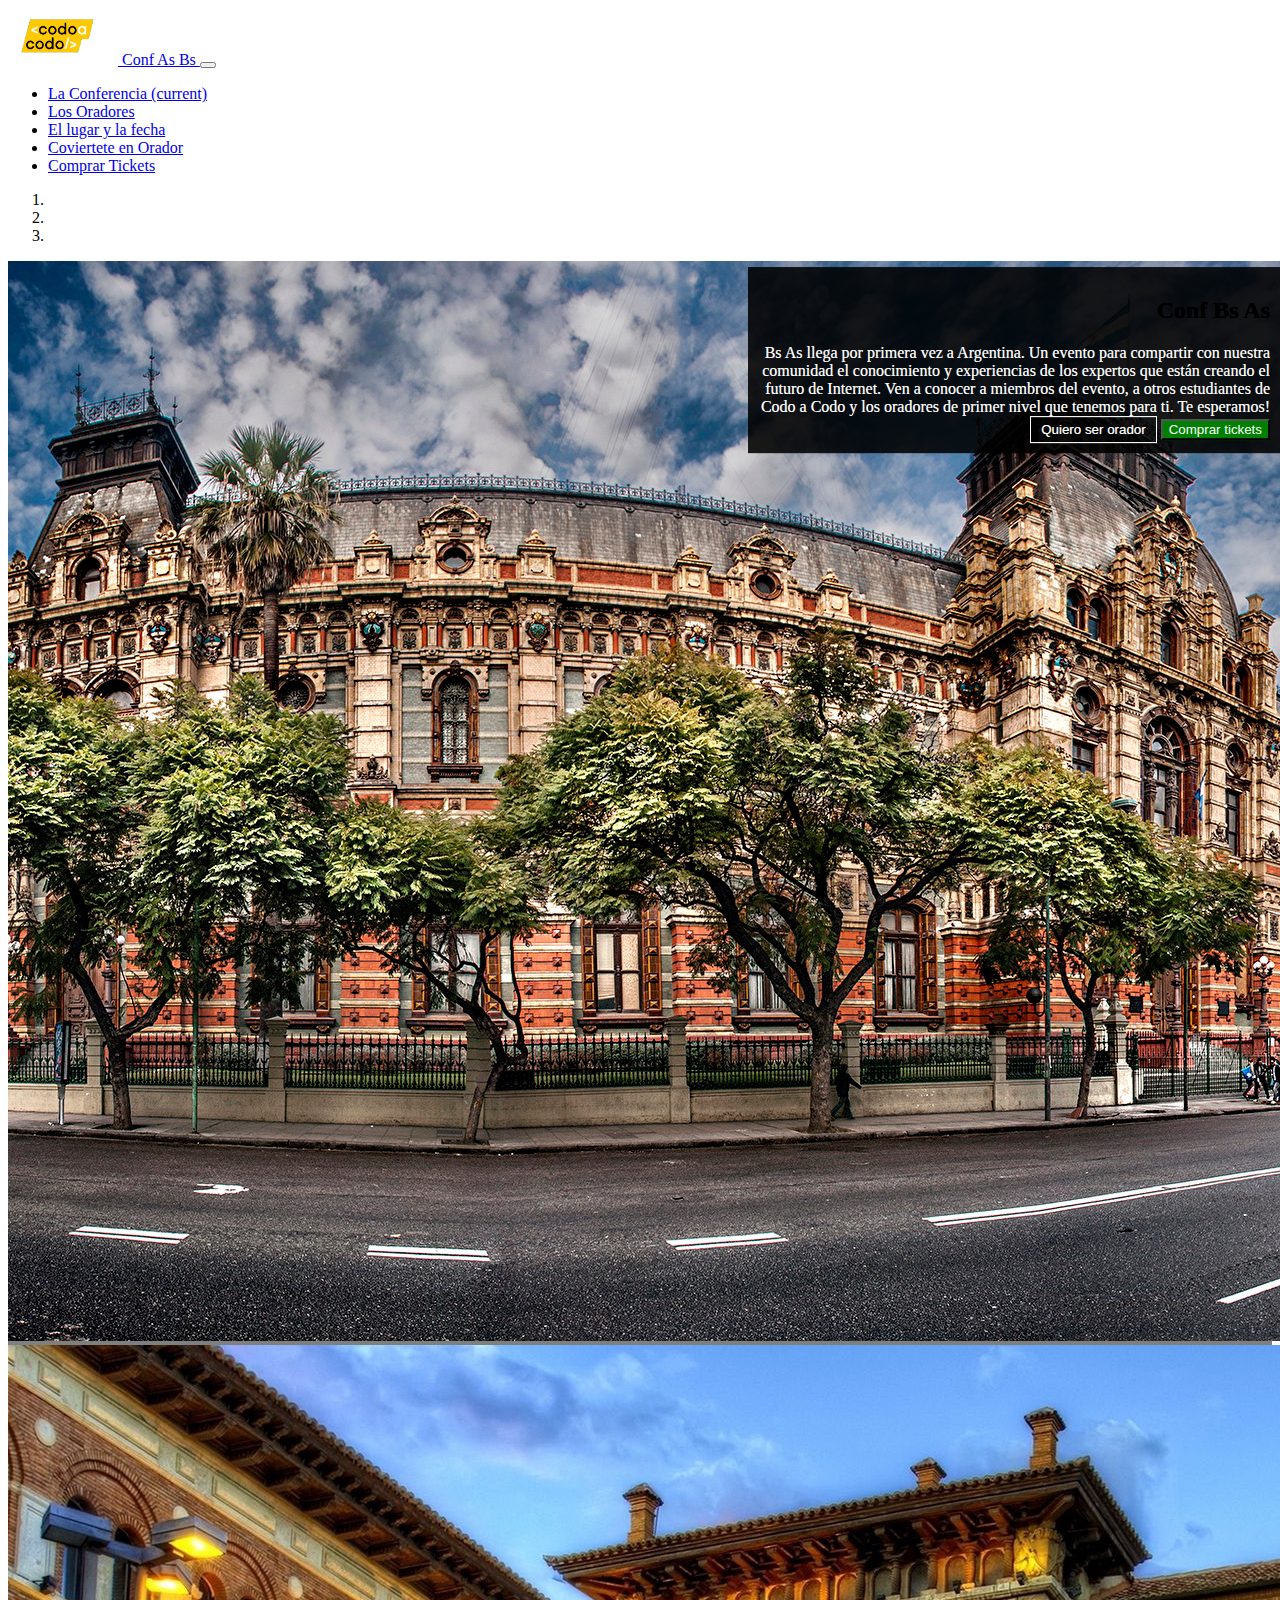
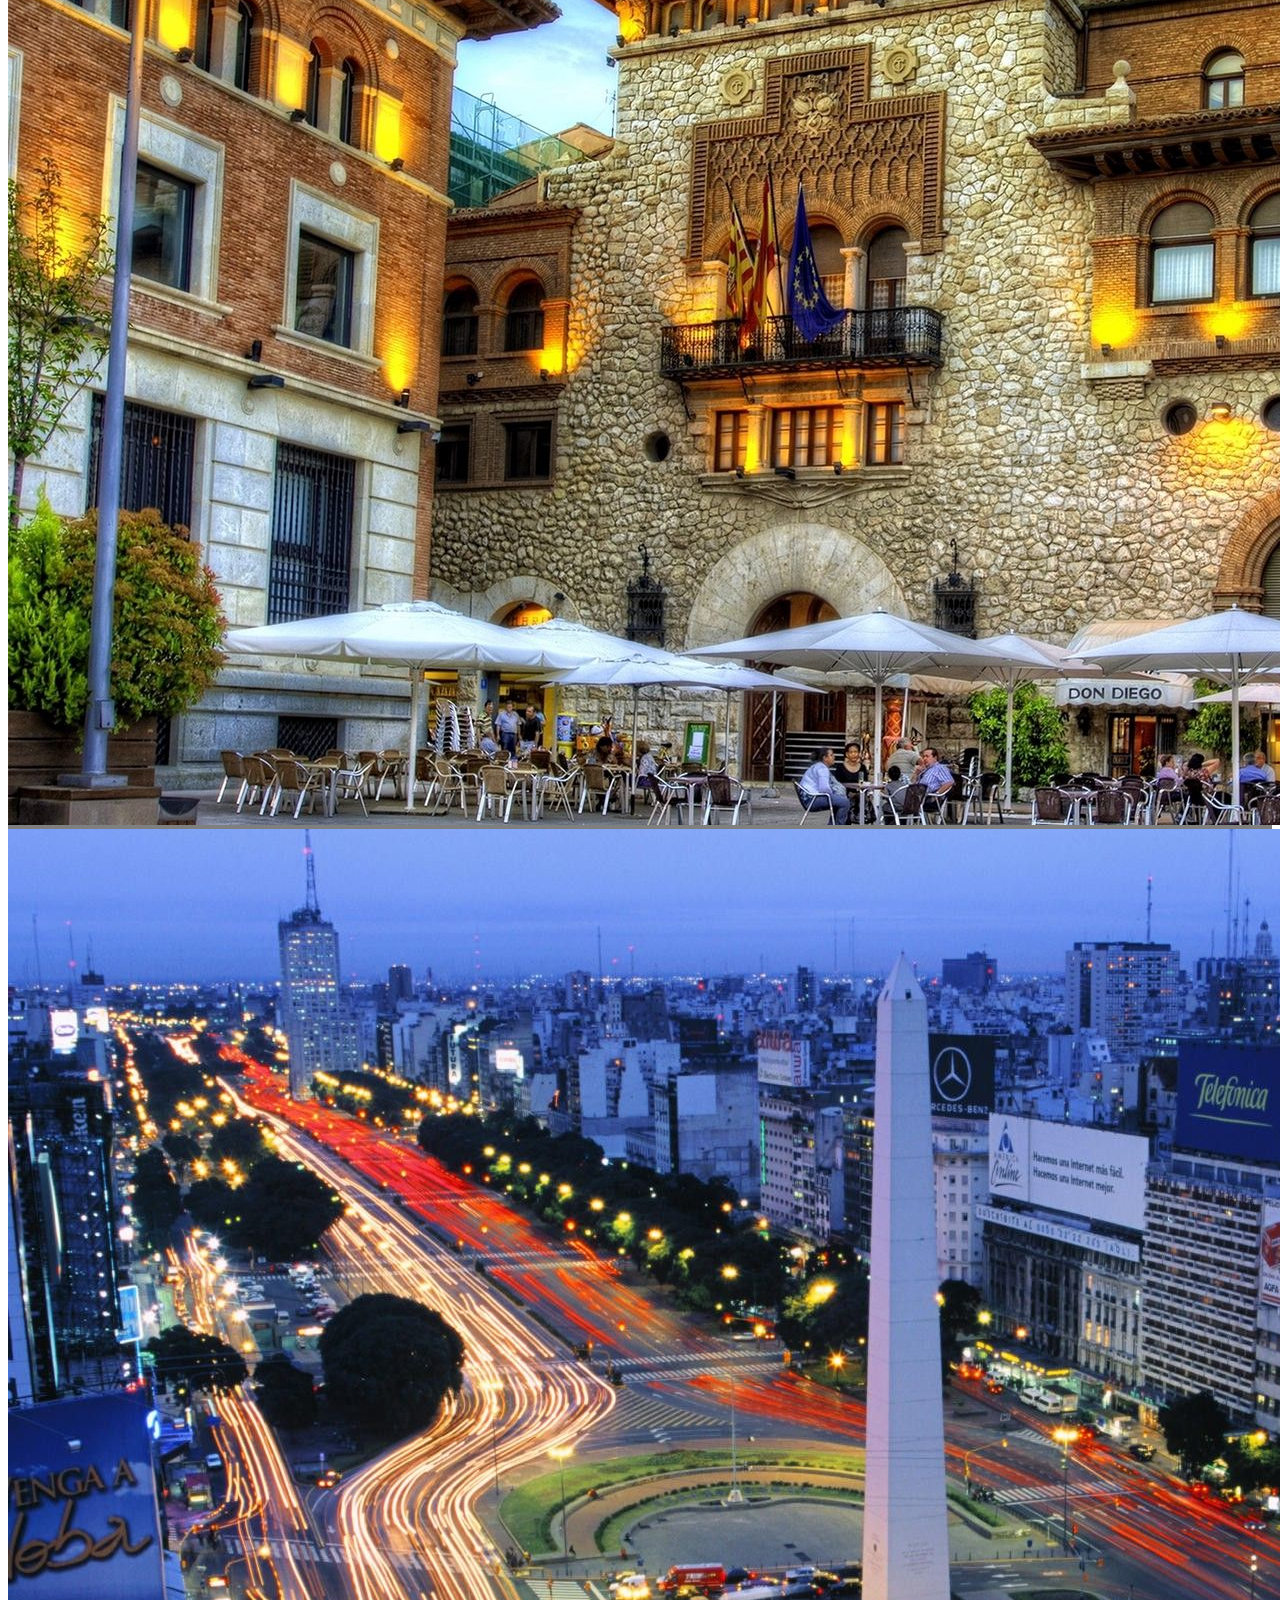
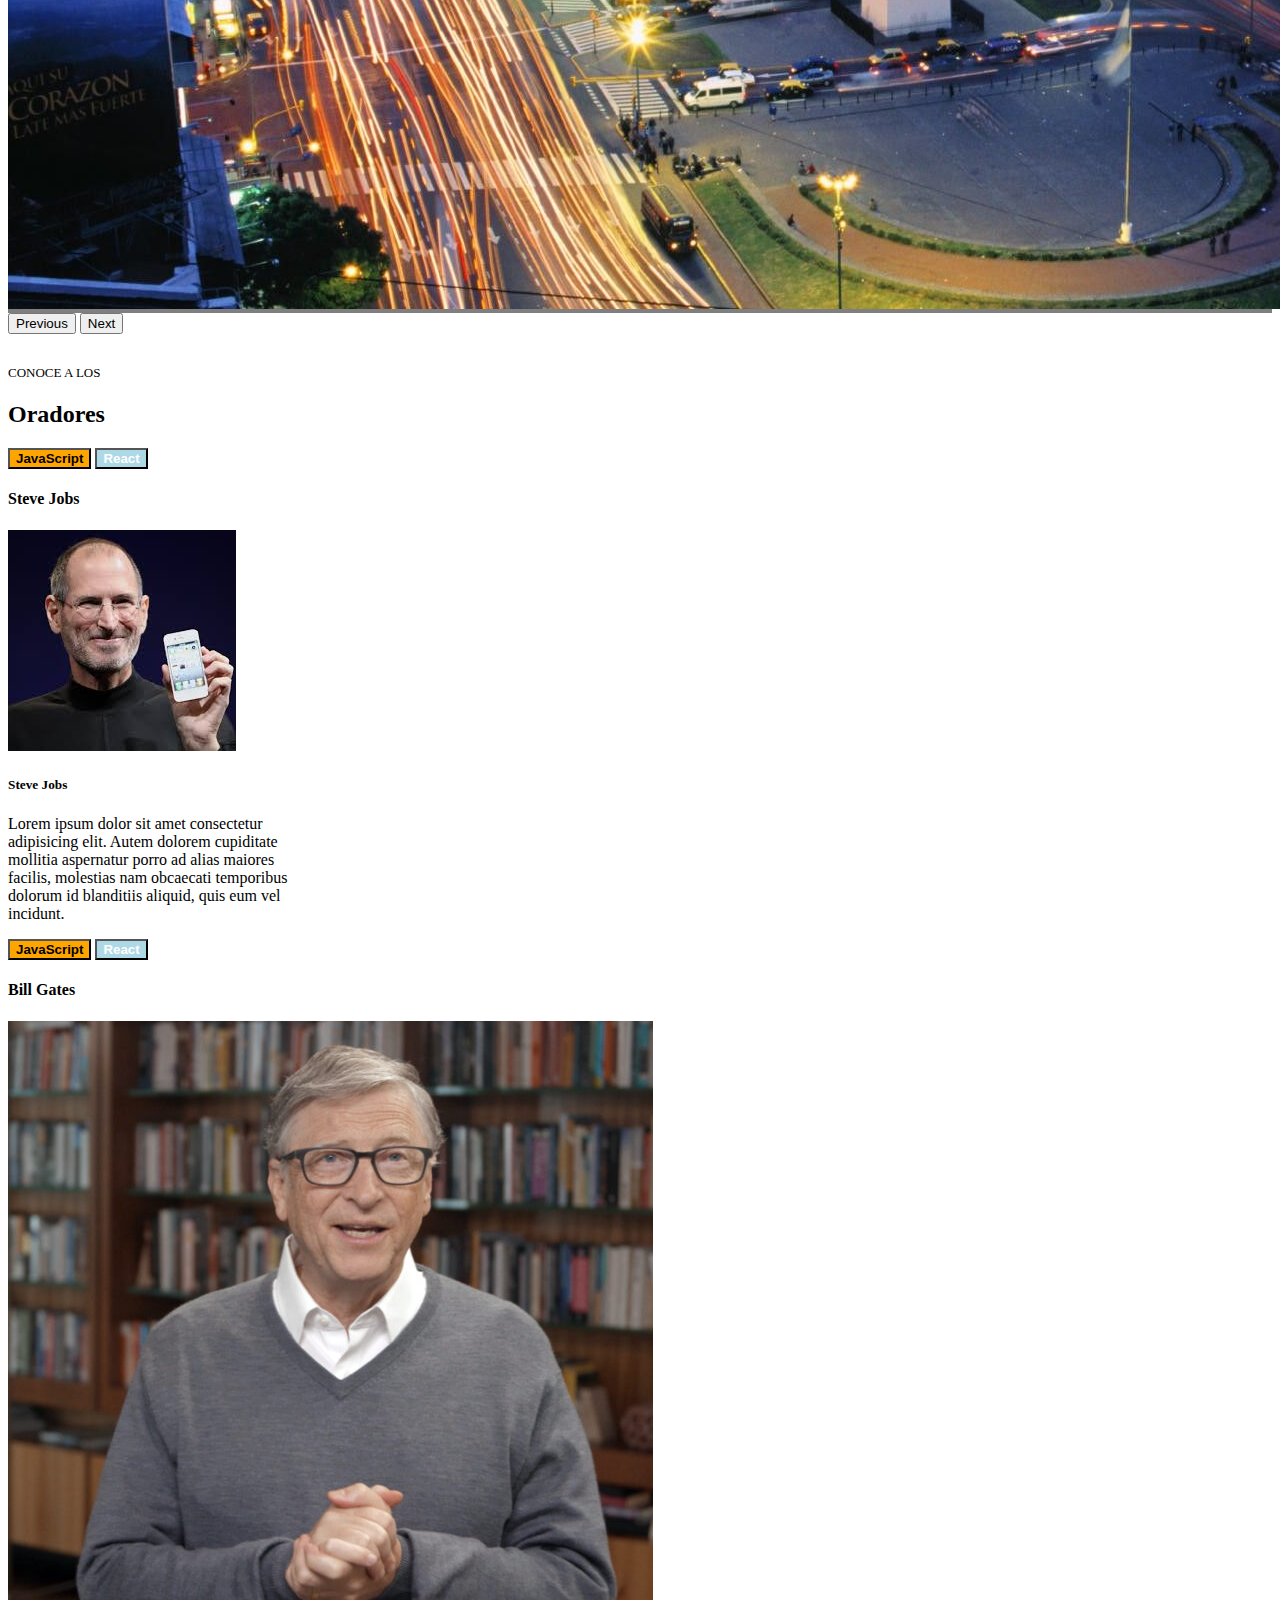
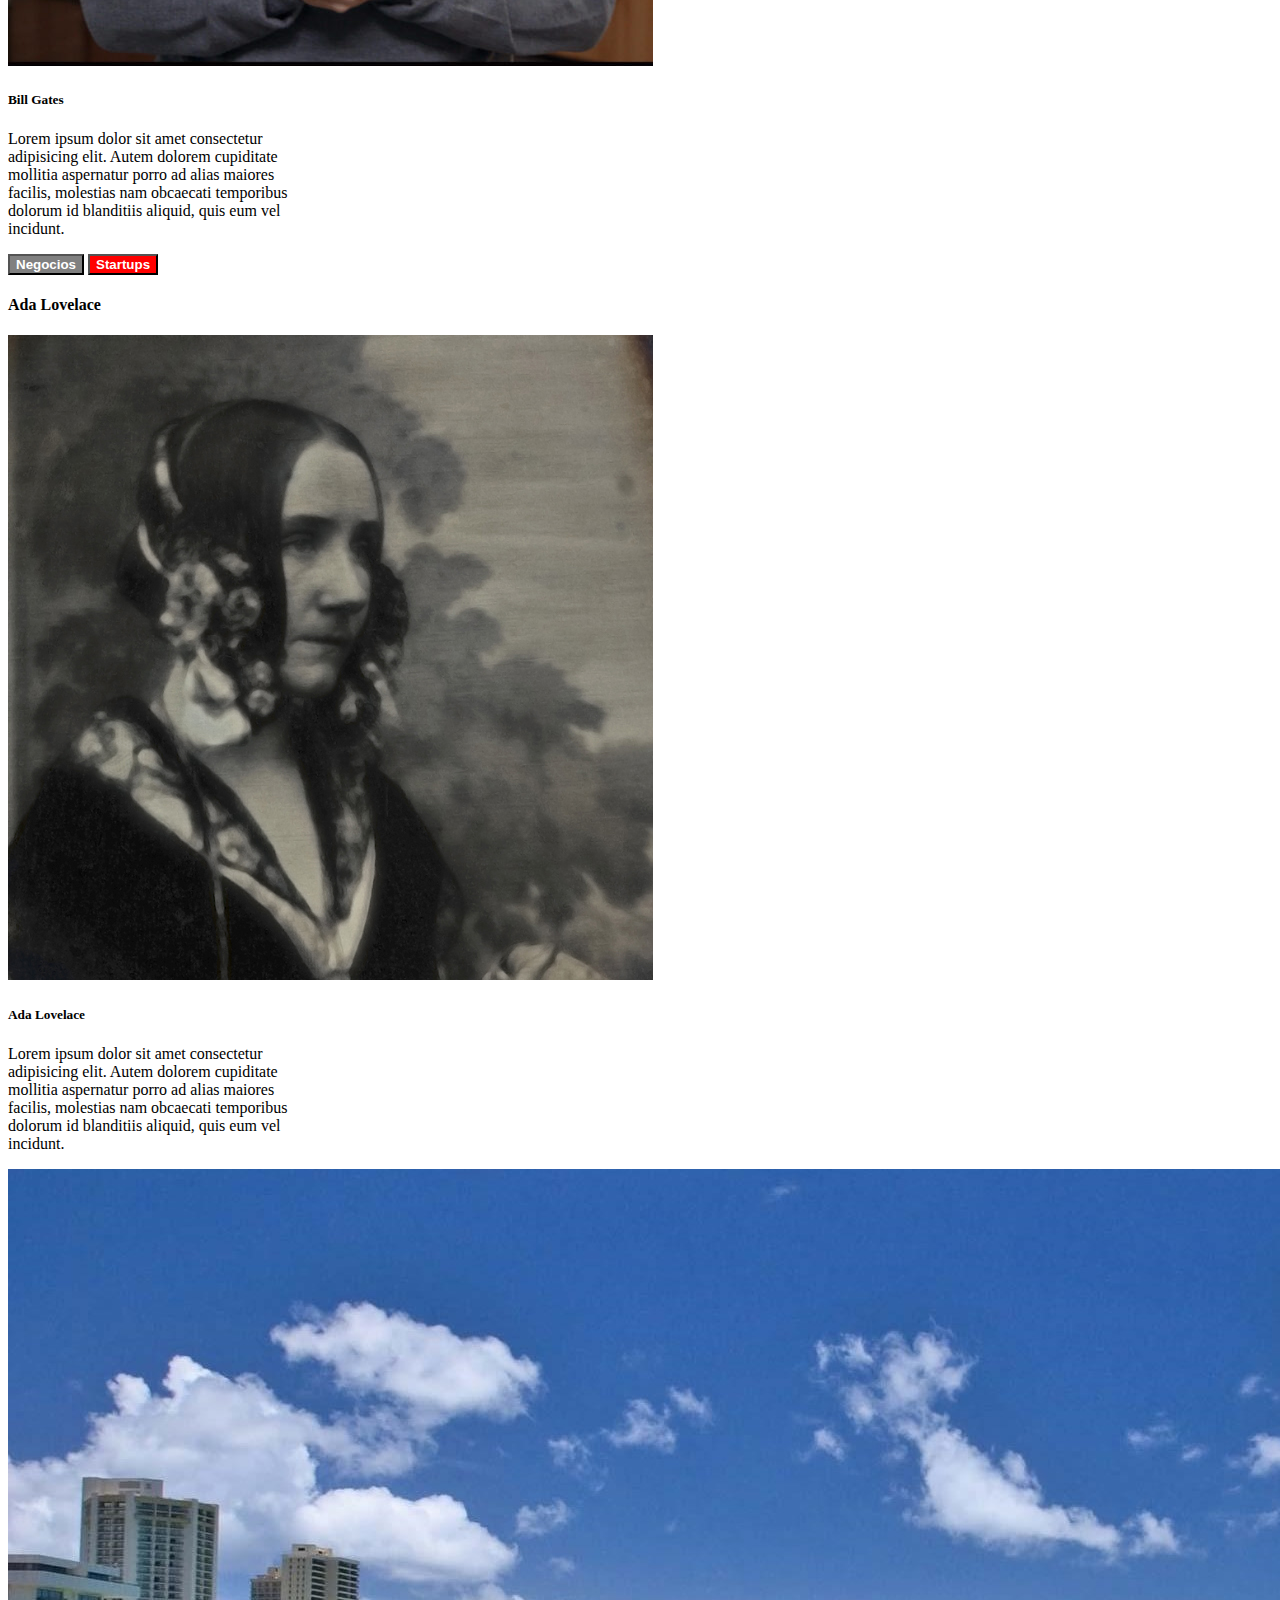
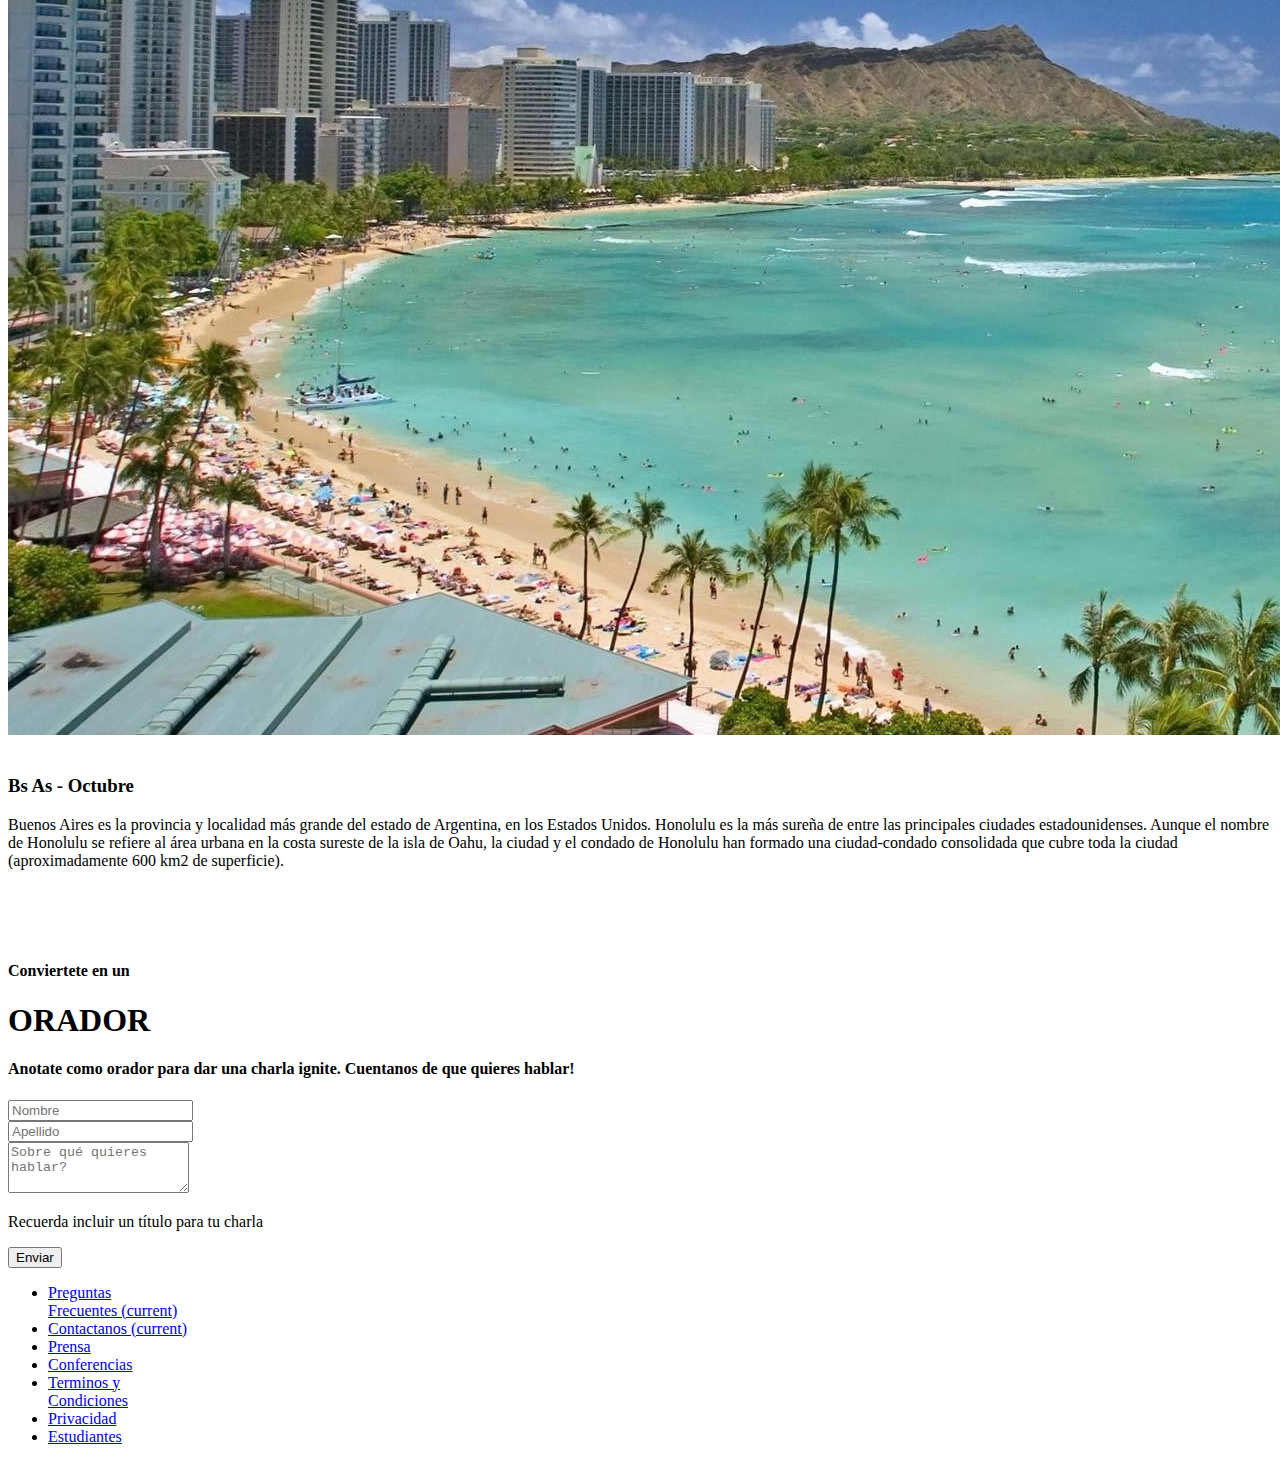
<file: index.html>
<!doctype html>
<html lang="es">

<head>
    <!-- Required meta tags -->
    <meta charset="utf-8">
    <meta name="viewport" content="width=device-width, initial-scale=1, shrink-to-fit=no">

    <!-- Bootstrap CSS -->
    <link rel="stylesheet" href="https://cdn.jsdelivr.net/npm/bootstrap@4.6.2/dist/css/bootstrap.min.css"
        integrity="sha384-xOolHFLEh07PJGoPkLv1IbcEPTNtaed2xpHsD9ESMhqIYd0nLMwNLD69Npy4HI+N" crossorigin="anonymous">

    <title>Hello, world!</title>
    <link rel="stylesheet" href="./css/estilos.css">
</head>

<body>
    <nav class="navbar navbar-expand-lg navbar-dark bg-dark">
        <a class="navbar-brand" href="#">
            <img src="./imagenes_integrador_front/codoacodo.png" alt="Codo_a_Codo" class="img-fluid logo">
            Conf As Bs
        </a>
        <button class="navbar-toggler" type="button" data-toggle="collapse" data-target="#navbarSupportedContent"
            aria-controls="navbarSupportedContent" aria-expanded="false" aria-label="Toggle navigation">
            <span class="navbar-toggler-icon"></span>
        </button>

        <div class="collapse navbar-collapse" id="navbarSupportedContent">
            <ul class="navbar-nav ml-auto">
                <li class="nav-item active">
                    <a class="nav-link" href="#">La Conferencia <span class="sr-only">(current)</span></a>
                </li>
                <li class="nav-item">
                    <a class="nav-link" href="#">Los Oradores</a>
                </li>
                <li class="nav-item">
                    <a class="nav-link" href="#">El lugar y la fecha</a>
                </li>
                <li class="nav-item">
                    <a class="nav-link" href="#">Coviertete en Orador</a>
                </li>
                <li class="nav-item">
                    <a class="nav-link text-success" href="#">Comprar Tickets</a>
                </li>
            </ul>
        </div>
    </nav>
    <div class="container-fluid">
        <div class="row">
            <div class="col">
                <div id="carouselExampleCaptions" class="carousel slide w-100" data-ride="carousel">
                    <ol class="carousel-indicators">
                        <li data-target="#carouselExampleCaptions" data-slide-to="0" class="active"></li>
                        <li data-target="#carouselExampleCaptions" data-slide-to="1"></li>
                        <li data-target="#carouselExampleCaptions" data-slide-to="2"></li>
                    </ol>
                    <div class="carousel-inner col">
                        <div class="carousel-item active">
                            <img src="./imagenes_integrador_front/hawaii.jpg" class="d-block w-100" alt="...">
                            <div class="carousel-caption d-none d-md-block float-right" >
                                <h2 style="text-align: right; font-weight: bold;">
                                    Conf Bs As
                                </h2>
                                <p>
                                    Bs As llega por primera vez a Argentina. Un evento para compartir con nuestra
                                    comunidad el
                                    conocimiento y experiencias de los expertos que están creando el futuro de Internet.
                                    Ven a conocer a
                                    miembros del evento, a otros estudiantes de Codo a Codo y los oradores de primer
                                    nivel que tenemos
                                    para ti. Te esperamos!
                                </p>
                                <div style="display: inline-block;">
                                    <button class="btn btn-transparent-white">Quiero ser orador</button>
                                </div>
                                <div style="display: inline-block;">
                                    <button class="btn btn-green-white">Comprar tickets</button>
                                </div>
                            </div>
                        </div>
                        <div class="carousel-item">
                            <img src="./imagenes_integrador_front/hawaii2.jpg" class="d-block w-100" alt="...">
                            <div class="carousel-caption d-none d-md-block">
                                <h2 style="text-align: right;">
                                    Conf Bs As
                                </h2>
                                <p>
                                    Bs As llega por primera vez a Argentina. Un evento para compartir con nuestra
                                    comunidad el
                                    conocimiento y experiencias de los expertos que están creando el futuro de Internet.
                                    Ven a conocer a
                                    miembros del evento, a otros estudiantes de Codo a Codo y los oradores de primer
                                    nivel que tenemos
                                    para ti. Te esperamos!
                                </p>
                                <div style="display: inline-block;">
                                    <button class="btn btn-transparent-white">Quiero ser orador</button>
                                </div>
                                <div style="display: inline-block;">
                                    <button class="btn btn-green-white">Comprar tickets</button>
                                </div>
                            </div>
                        </div>
                        <div class="carousel-item">
                            <img src="./imagenes_integrador_front/hawaii3.jpg" class="d-block w-100" alt="...">
                            <div class="carousel-caption d-none d-md-block">
                                <h2 style="text-align: right;">
                                    Conf Bs As
                                </h2>
                                <p>
                                    Bs As llega por primera vez a Argentina. Un evento para compartir con nuestra
                                    comunidad el
                                    conocimiento y experiencias de los expertos que están creando el futuro de Internet.
                                    Ven a conocer a
                                    miembros del evento, a otros estudiantes de Codo a Codo y los oradores de primer
                                    nivel que tenemos
                                    para ti. Te esperamos!
                                </p>
                                <div style="display: inline-block;">
                                    <button class="btn btn-transparent-white">Quiero ser orador</button>
                                </div>
                                <div style="display: inline-block;">
                                    <button class="btn btn-green-white">Comprar tickets</button>
                                </div>
                            </div>
                        </div>
                    </div>
                    <button class="carousel-control-prev" type="button" data-target="#carouselExampleCaptions"
                        data-slide="prev">
                        <span class="carousel-control-prev-icon" aria-hidden="true"></span>
                        <span class="sr-only">Previous</span>
                    </button>
                    <button class="carousel-control-next" type="button" data-target="#carouselExampleCaptions"
                        data-slide="next">
                        <span class="carousel-control-next-icon" aria-hidden="true"></span>
                        <span class="sr-only">Next</span>
                    </button>
                </div>
            </div>
        </div>
        <div class="row">
            <div class="col">
                <br>
                <p class="text-center" style="font-size: small;">CONOCE A LOS</p>
                <h2 class="text-center">Oradores</h2>
            </div>
        </div>
        <div class="row">
            <div class="col-3 mx-auto">
                <div class="button-container">
                    <button class="btn btn-orange">JavaScript</button>
                    <button class="btn btn-blue">React</button>
                    <h4>Steve Jobs</h4>
                </div>
                <div class="card" style="width: 18rem;">
                    <img src="./imagenes_integrador_front/steve.jpg" class="card-img-top" alt="...">
                    <div class="card-body">
                        <h5 class="card-title">Steve Jobs</h5>
                        <p class="card-text">Lorem ipsum dolor sit amet consectetur adipisicing elit. Autem dolorem
                            cupiditate
                            mollitia aspernatur porro ad alias maiores facilis, molestias nam obcaecati temporibus
                            dolorum id
                            blanditiis aliquid, quis eum vel incidunt.
                        </p>
                    </div>
                </div>
            </div>
            <div class="col-3 mx-auto">
                <div class="button-container">
                    <button class="btn btn-orange">JavaScript</button>
                    <button class="btn btn-blue">React</button>
                    <h4>Bill Gates</h4>
                </div>
                <div class="card" style="width: 18rem;">
                    <img src="./imagenes_integrador_front/bill.jpg" class="card-img-top" alt="...">
                    <div class="card-body">
                        <h5 class="card-title">Bill Gates</h5>
                        <p class="card-text">Lorem ipsum dolor sit amet consectetur adipisicing elit. Autem dolorem
                            cupiditate
                            mollitia aspernatur porro ad alias maiores facilis, molestias nam obcaecati temporibus
                            dolorum id
                            blanditiis aliquid, quis eum vel incidunt.
                        </p>
                    </div>
                </div>
            </div>
            <div class="col-3 mx-auto">
                <div class="button-container">
                    <button class="btn btn-gris">Negocios</button>
                    <button class="btn btn-rojo">Startups</button>
                    <h4>Ada Lovelace</h4>
                </div>
                <div class="card" style="width: 18rem;">
                    <img src="./imagenes_integrador_front/ada.jpeg" class="card-img-top" alt="...">
                    <div class="card-body">
                        <h5 class="card-title">Ada Lovelace</h5>
                        <p class="card-text">Lorem ipsum dolor sit amet consectetur adipisicing elit. Autem dolorem
                            cupiditate
                            mollitia aspernatur porro ad alias maiores facilis, molestias nam obcaecati temporibus
                            dolorum id
                            blanditiis aliquid, quis eum vel incidunt.
                        </p>
                    </div>
                </div>

            </div>
        </div>
        <div class="row">
            <div class="col-6">
                <img src="./imagenes_integrador_front/honolulu.jpg" class="img-fluid w-100" alt="">
            </div>
            <div class="col-6 bg-secondary text-white custom-margin">
                <br>
                <h3>Bs As - Octubre</h3>
                <p>Buenos Aires es la provincia y localidad más grande del estado de Argentina, en los Estados Unidos.
                    Honolulu
                    es la más sureña de entre las principales ciudades estadounidenses. Aunque el nombre de Honolulu se
                    refiere al
                    área urbana en la costa sureste de la isla de Oahu, la ciudad y el condado de Honolulu han formado
                    una
                    ciudad-condado consolidada que cubre toda la ciudad (aproximadamente 600 km2 de superficie).
                </p>
                <br>
                <a href="" class="btn btn-outline-secondary custom-button">Conocé Más</a>
            </div>
        </div>
        <div class="row">
            <div class="col-md-6 offset-md-3">
                <form class="text-center">
                    <br>
                    <h4>Conviertete en un</h3>
                        <h1>ORADOR</h1>
                        <H4>Anotate como orador para dar una charla ignite. Cuentanos de que quieres hablar!</H4>
                        <div class="form-row">
                            <div class="form-group col-md-6">
                                <input type="text" class="form-control" id="inputFirstName" placeholder="Nombre">
                            </div>
                            <div class="form-group col-md-6">
                                <input type="text" class="form-control" id="inputLastName" placeholder="Apellido">
                            </div>
                        </div>
                        <div class="form-group">
                            <textarea class="form-control" id="inputComments" rows="3"
                                placeholder="Sobre qué quieres hablar?"></textarea>
                        </div>
                        <div class="form-group">
                            <p class="text-muted">Recuerda incluir un título para tu charla</p>
                        </div>
                        <div class="form-group">
                            <button type="submit" class="btn btn-success btn-block">Enviar</button>
                        </div>
                </form>
            </div>
        </div>
    </div>

    <footer>
        <nav class="navbar navbar-expand-lg navbar-dark bg-dark">
            <div class="collapse navbar-collapse justify-content-center" id="navbarNav">
                <ul class="navbar-nav mx-auto">
                    <li class="nav-item active">
                        <a class="nav-link" href="#">Preguntas<br>Frecuentes <span class="sr-only">(current)</span></a>
                    </li>
                    <li class="nav-item active">
                        <a class="nav-link" href="#">Contactanos <span class="sr-only">(current)</span></a>
                    </li>
                    <li class="nav-item">
                        <a class="nav-link" href="#">Prensa</a>
                    </li>
                    <li class="nav-item">
                        <a class="nav-link" href="#">Conferencias</a>
                    </li>
                    <li class="nav-item">
                        <a class="nav-link" href="#">Terminos y<br>Condiciones</a>
                    </li>
                    <li class="nav-item">
                        <a class="nav-link" href="#">Privacidad</a>
                    </li>
                    <li class="nav-item">
                        <a class="nav-link" href="#">Estudiantes</a>
                    </li>
                </ul>
            </div>
        </nav>
    </footer>

    <script src="https://cdn.jsdelivr.net/npm/jquery@3.5.1/dist/jquery.slim.min.js"
        integrity="sha384-DfXdz2htPH0lsSSs5nCTpuj/zy4C+OGpamoFVy38MVBnE+IbbVYUew+OrCXaRkfj"
        crossorigin="anonymous"></script>
    <script src="https://cdn.jsdelivr.net/npm/bootstrap@4.6.2/dist/js/bootstrap.bundle.min.js"
        integrity="sha384-Fy6S3B9q64WdZWQUiU+q4/2Lc9npb8tCaSX9FK7E8HnRr0Jz8D6OP9dO5Vg3Q9ct"
        crossorigin="anonymous"></script>
</body>

</html>
</file>
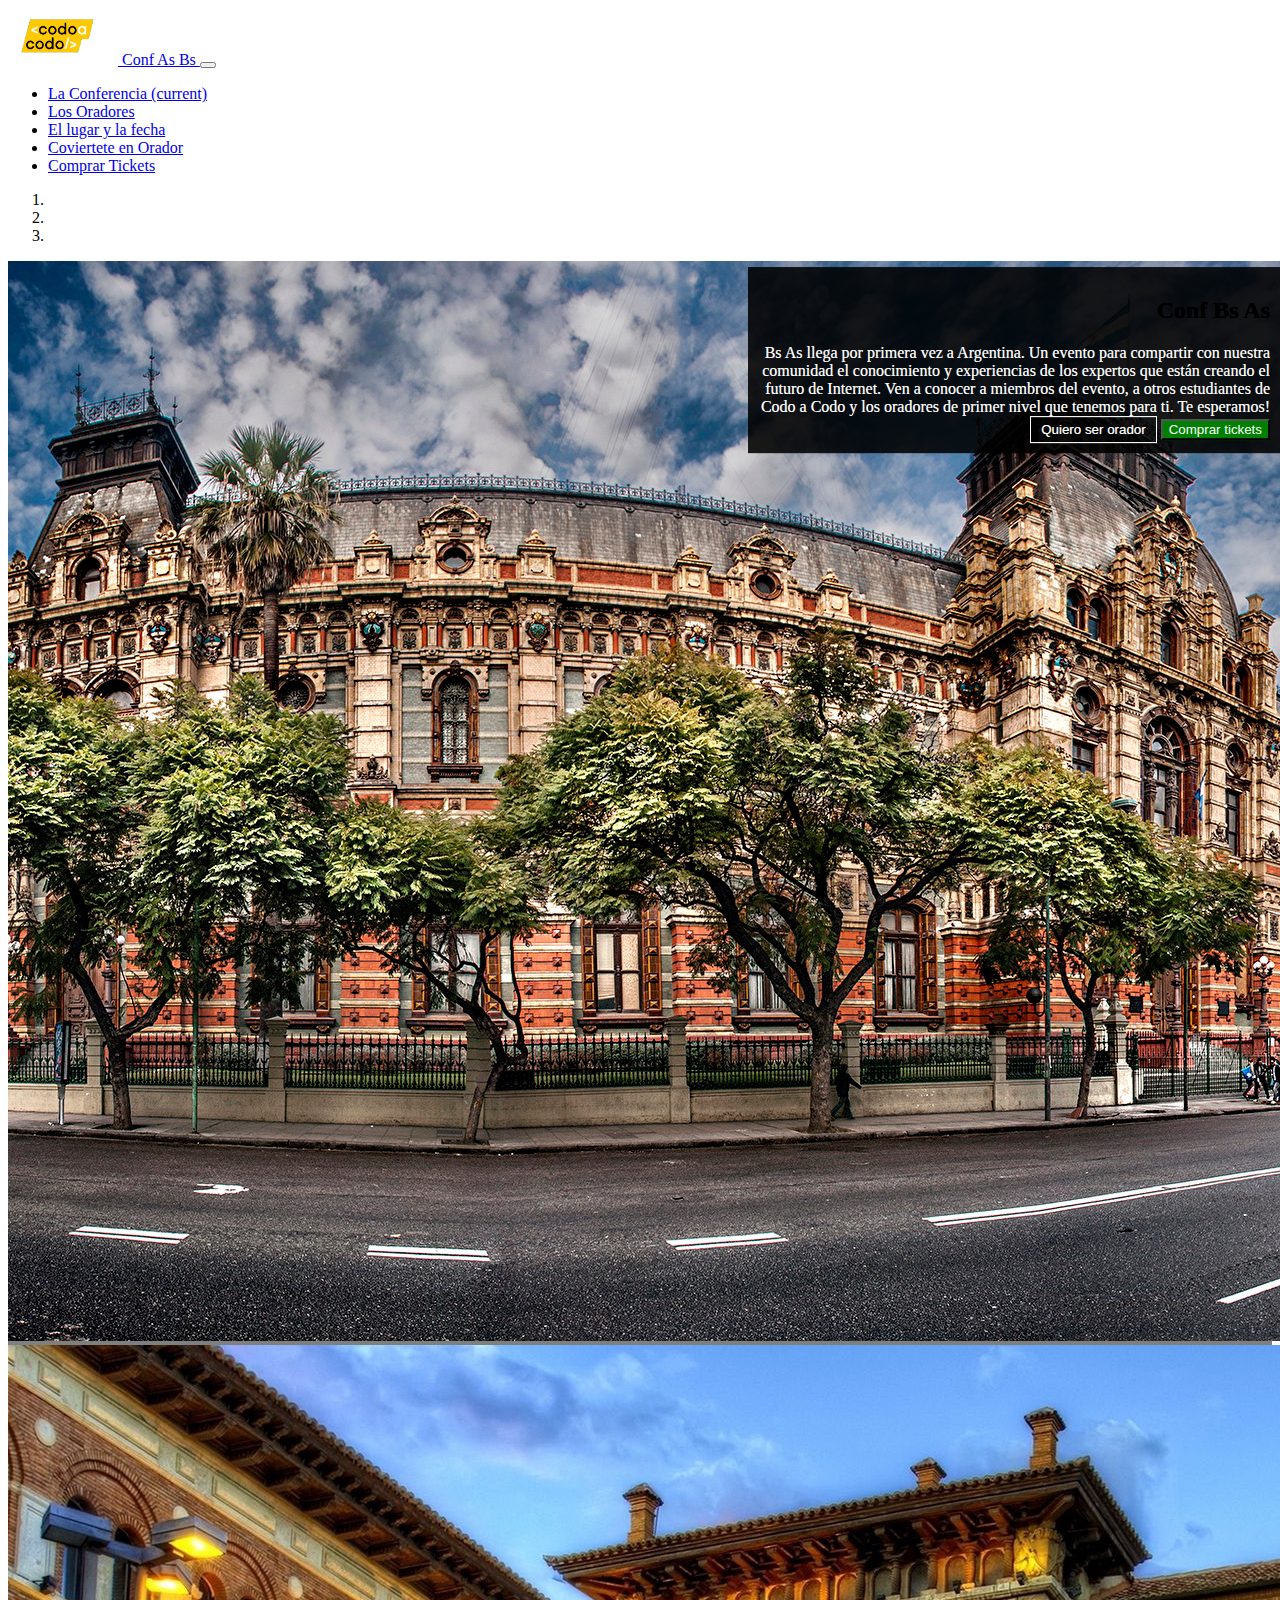
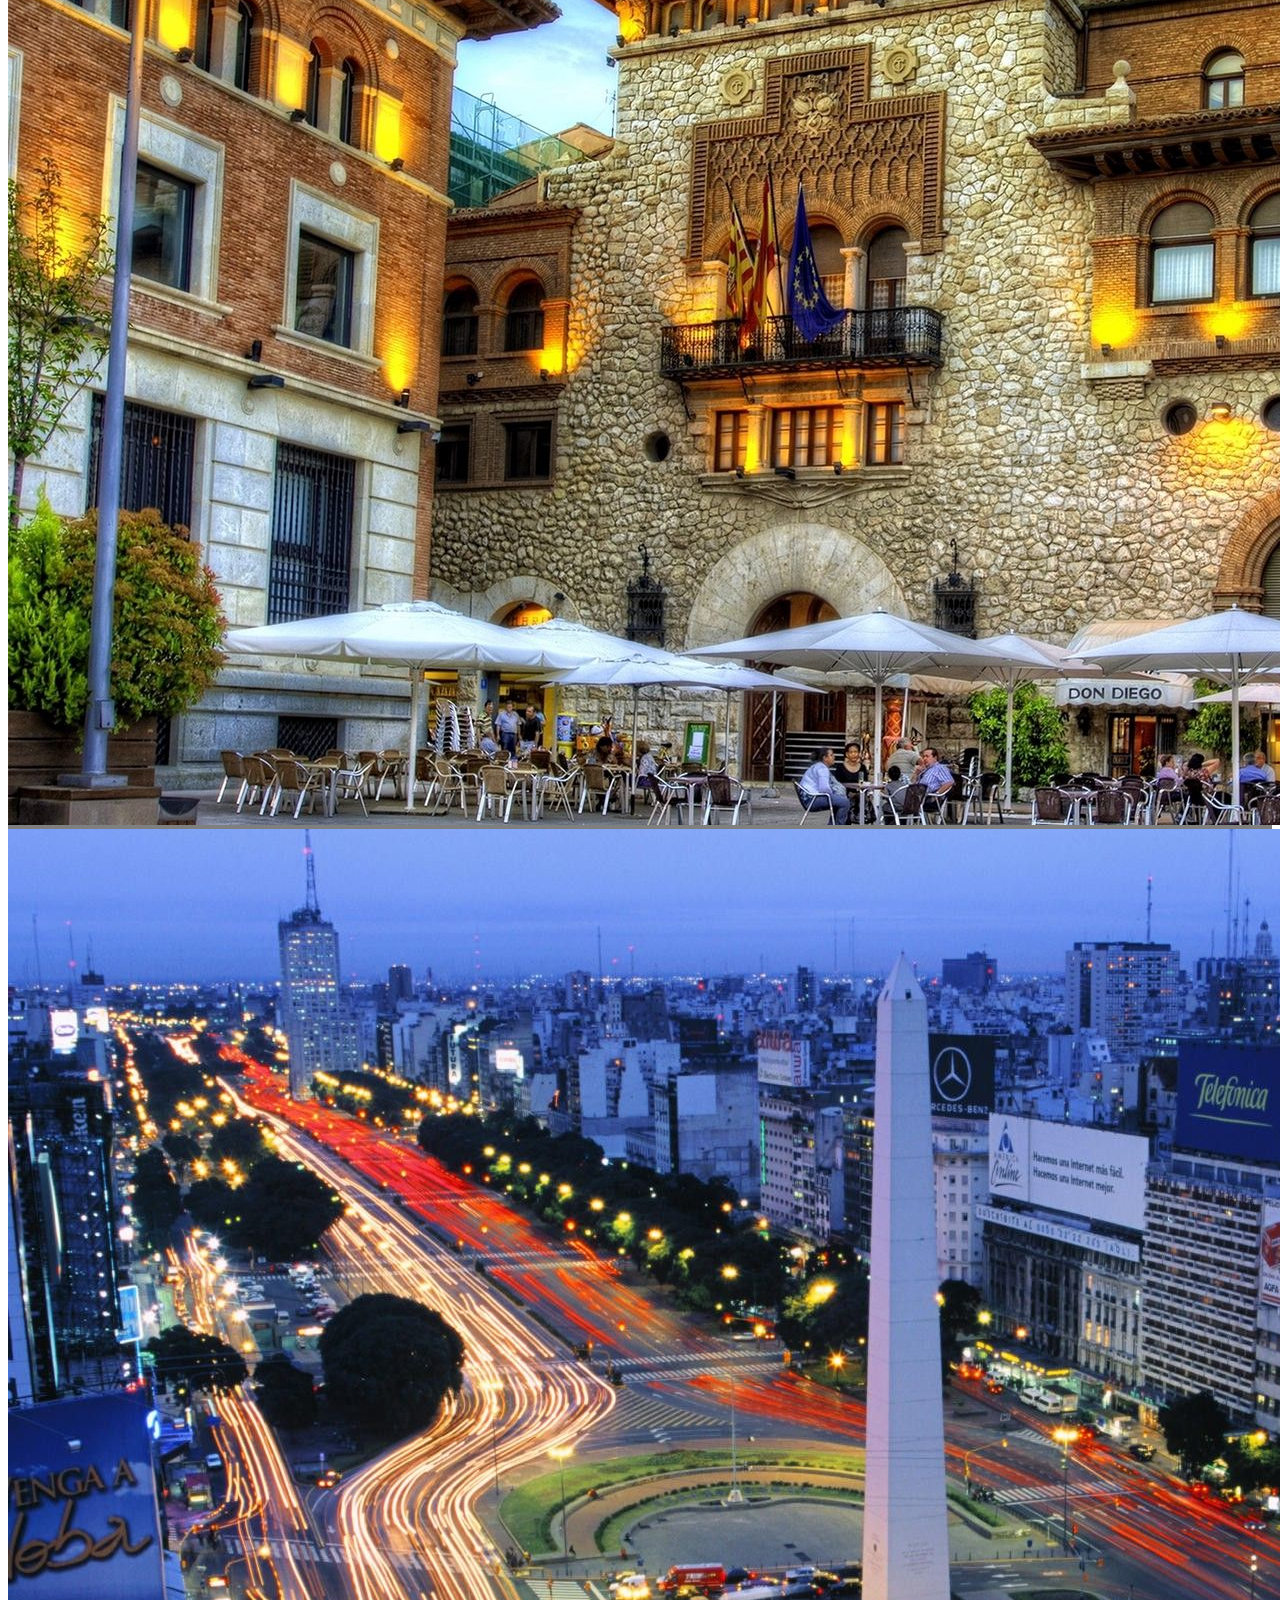
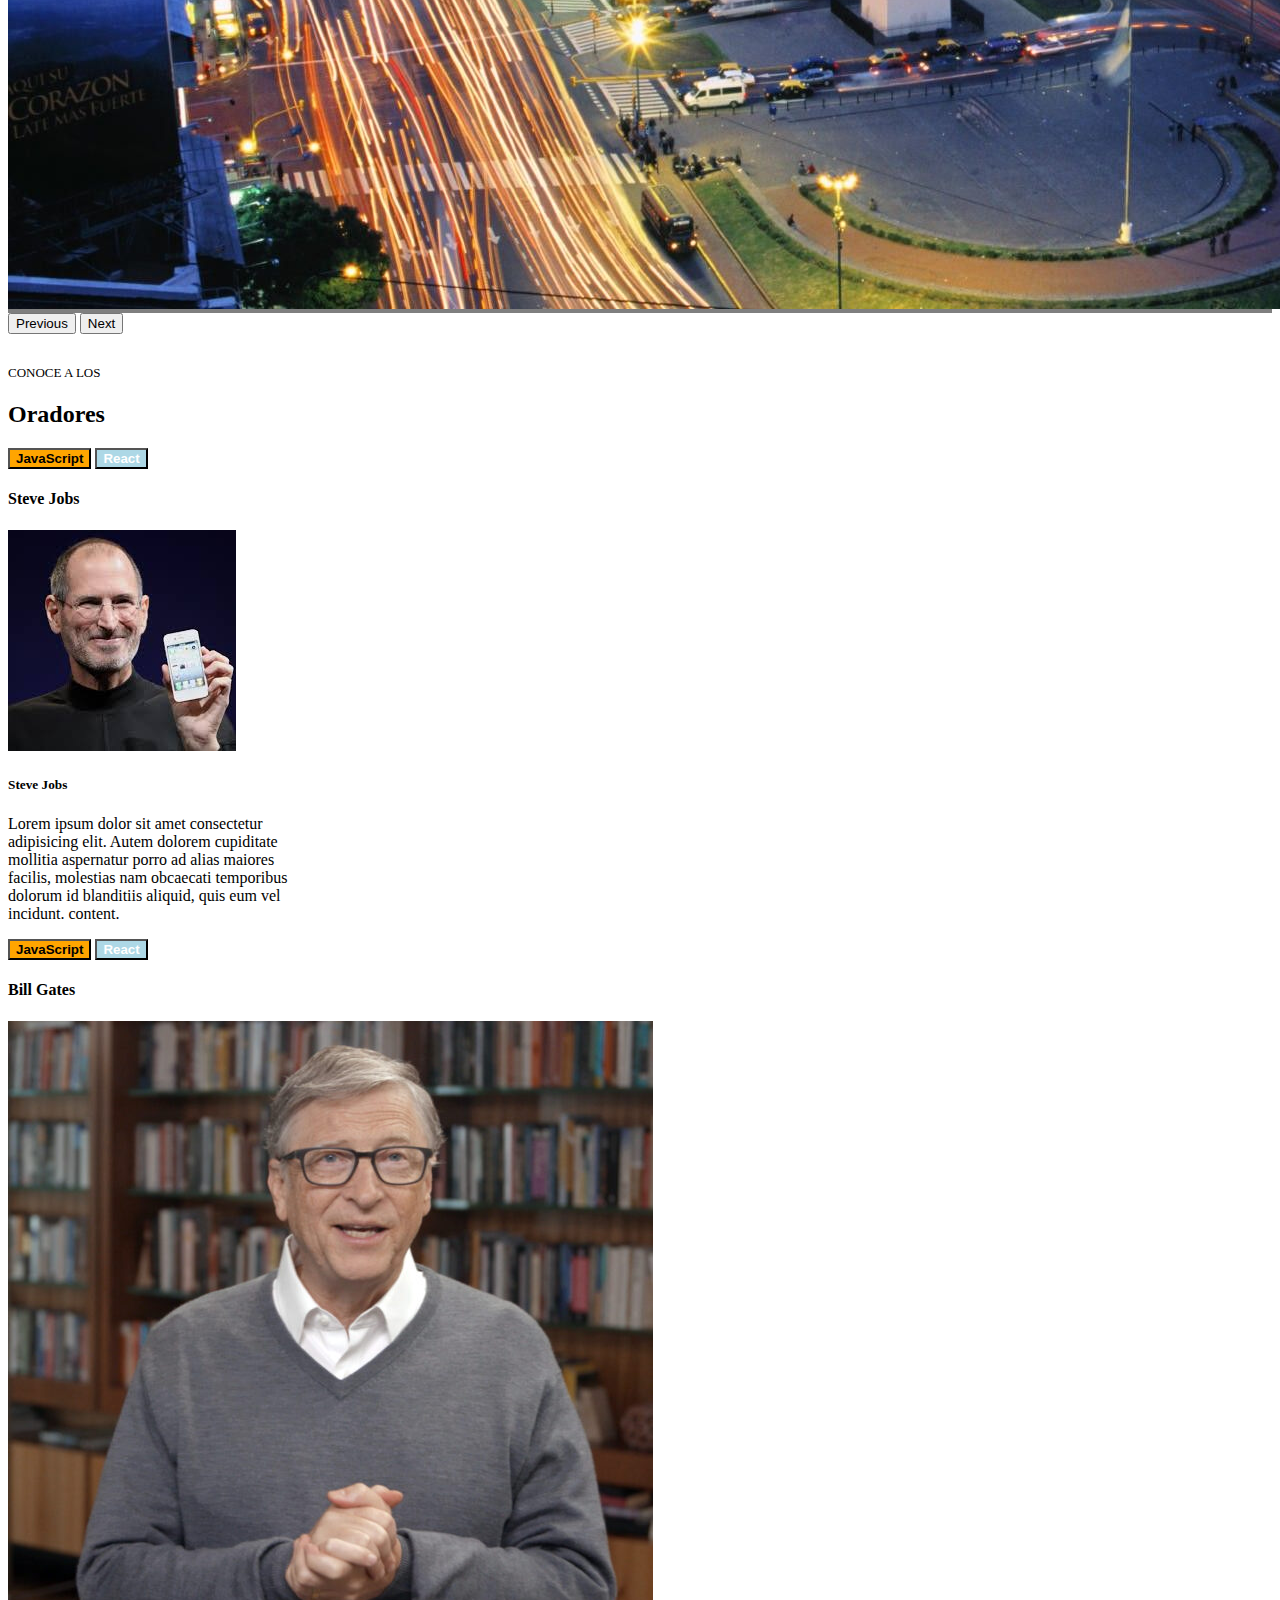
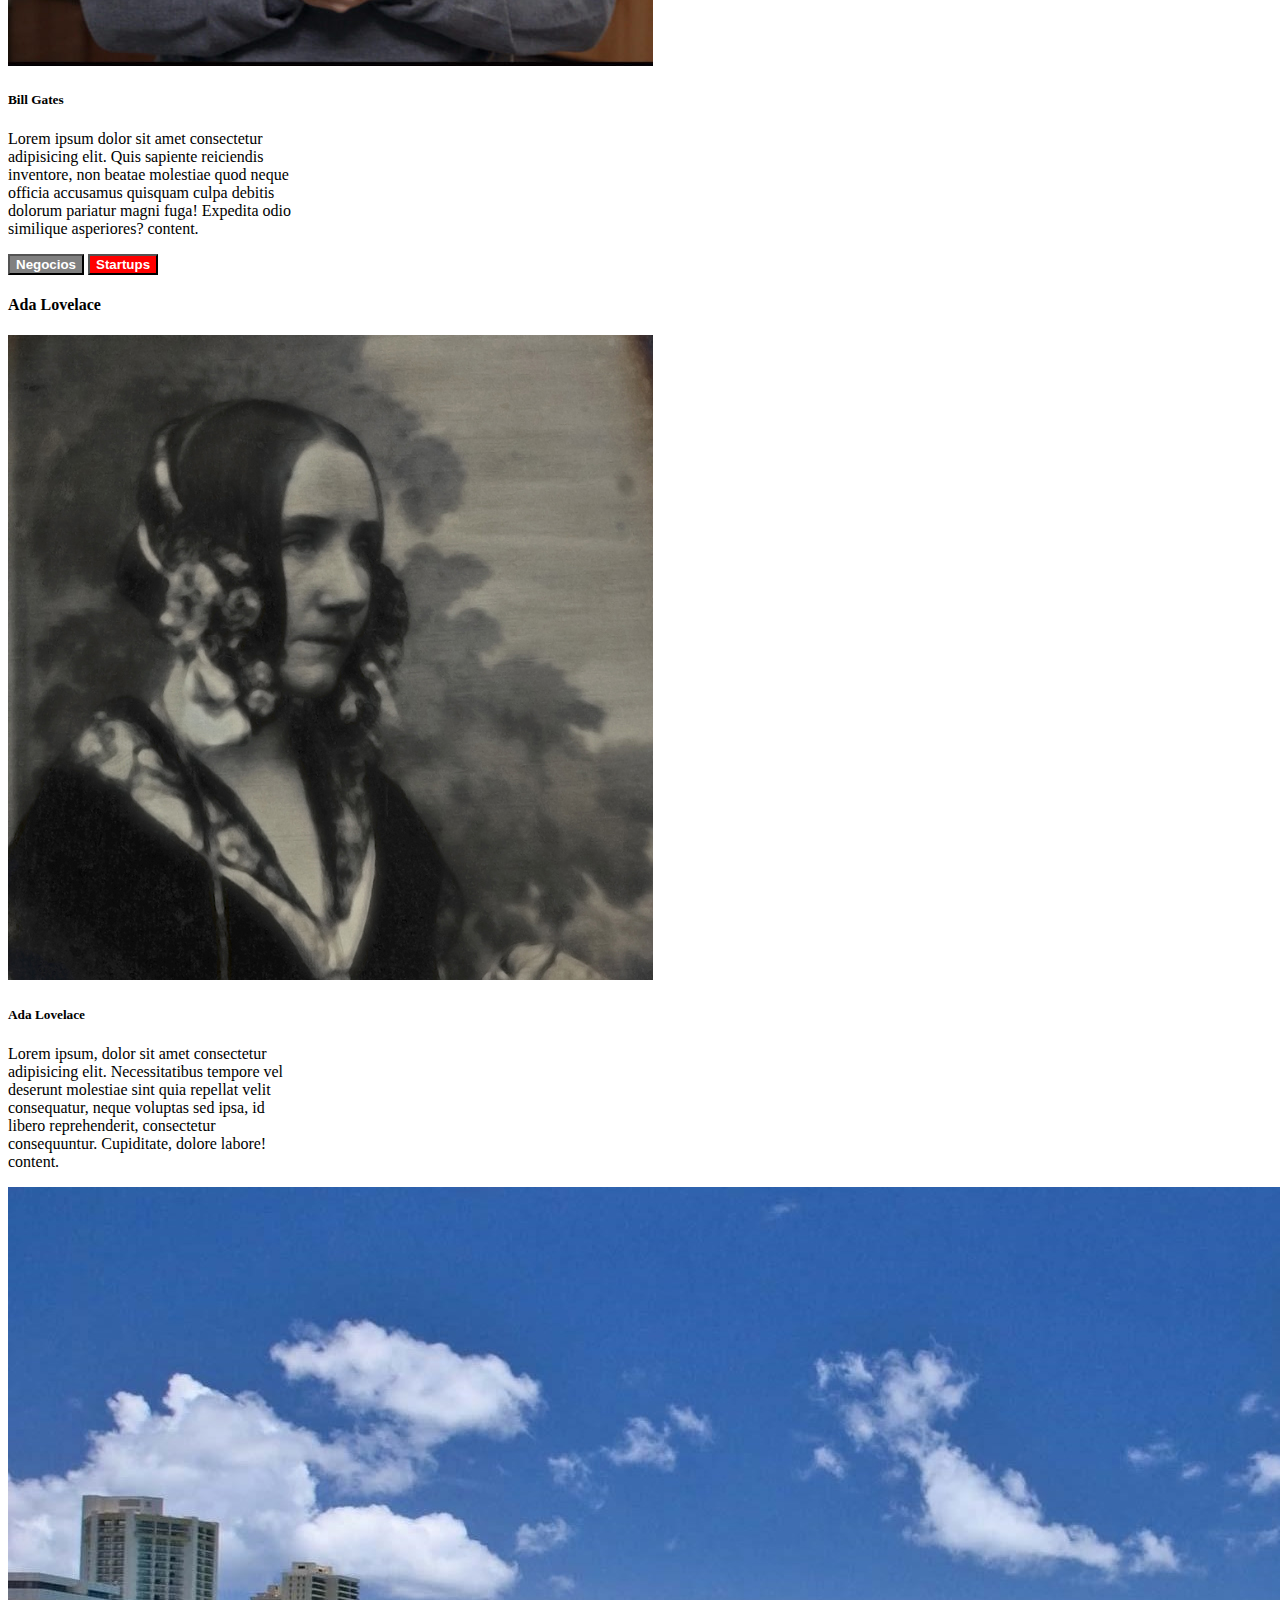
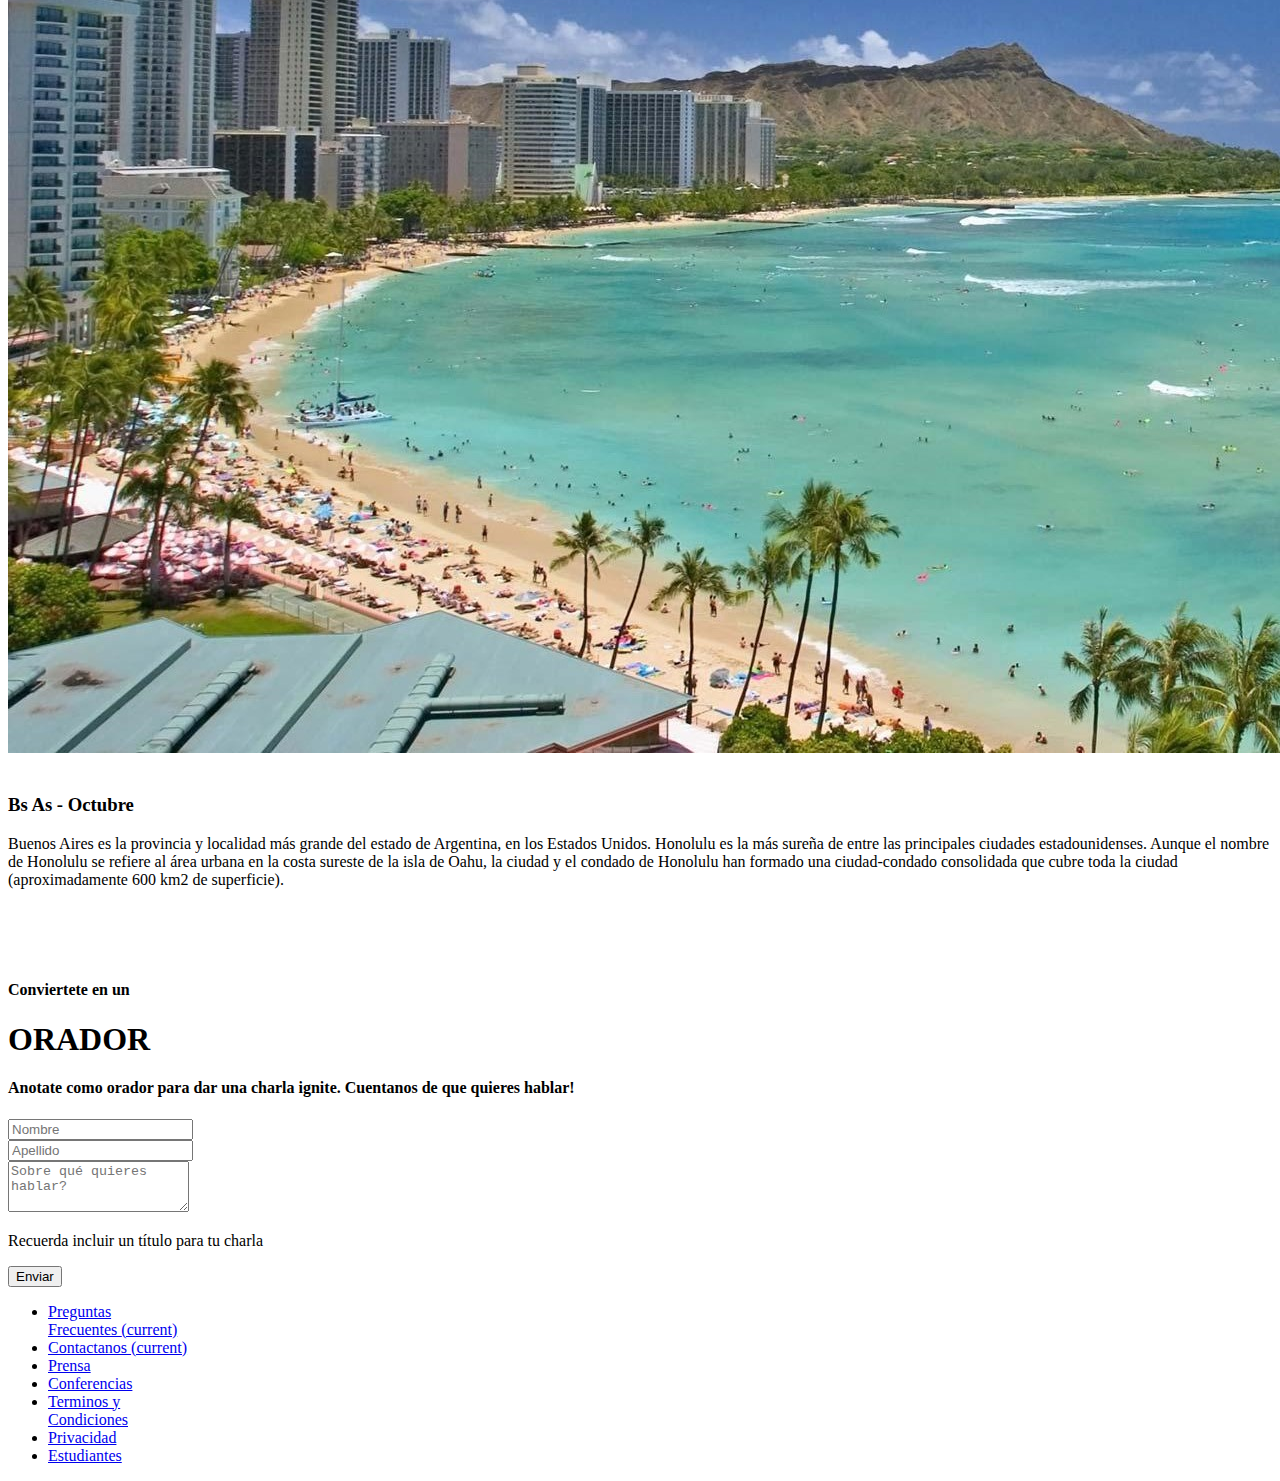
<file: maqueta.html>
<!doctype html>
<html lang="es">

<head>
  <!-- Required meta tags -->
  <meta charset="utf-8">
  <meta name="viewport" content="width=device-width, initial-scale=1, shrink-to-fit=no">

  <!-- Bootstrap CSS -->
  <link rel="stylesheet" href="https://cdn.jsdelivr.net/npm/bootstrap@4.6.2/dist/css/bootstrap.min.css"
    integrity="sha384-xOolHFLEh07PJGoPkLv1IbcEPTNtaed2xpHsD9ESMhqIYd0nLMwNLD69Npy4HI+N" crossorigin="anonymous">

  <title>Hello, world!</title>
  <link rel="stylesheet" href="./css/estilos.css">
</head>

<body>
  <nav class="navbar navbar-expand-lg navbar-light bg-light">
    <a class="navbar-brand" href="#">
      <img src="./imagenes_integrador_front/codoacodo.png" alt="Codo_a_Codo" class="img-fluid logo">
      Conf As Bs
    </a>
    <button class="navbar-toggler" type="button" data-toggle="collapse" data-target="#navbarSupportedContent"
      aria-controls="navbarSupportedContent" aria-expanded="false" aria-label="Toggle navigation">
      <span class="navbar-toggler-icon"></span>
    </button>

    <div class="collapse navbar-collapse" id="navbarSupportedContent">
      <ul class="navbar-nav ml-auto">
        <li class="nav-item active">
          <a class="nav-link" href="#">La Conferencia <span class="sr-only">(current)</span></a>
        </li>
        <li class="nav-item">
          <a class="nav-link" href="#">Los Oradores</a>
        </li>
        <li class="nav-item">
          <a class="nav-link" href="#">El lugar y la fecha</a>
        </li>
        <li class="nav-item">
          <a class="nav-link" href="#">Coviertete en Orador</a>
        </li>
        <li class="nav-item verde">
          <a class="nav-link" href="#">Comprar Tickets</a>
        </li>
      </ul>
    </div>
  </nav>
  <div class="container-fluid">
    <div class="row">
      <div class="col">
        <div id="carouselExampleCaptions" class="carousel slide" data-ride="carousel">
          <ol class="carousel-indicators">
            <li data-target="#carouselExampleCaptions" data-slide-to="0" class="active"></li>
            <li data-target="#carouselExampleCaptions" data-slide-to="1"></li>
            <li data-target="#carouselExampleCaptions" data-slide-to="2"></li>
          </ol>
          <div class="carousel-inner">
            <div class="carousel-item active">
              <img src="./imagenes_integrador_front/hawaii.jpg" class="d-block w-100" alt="...">
              <div class="carousel-caption d-none d-md-block" style="text-align: right;">
                <h2 style="text-align: right;">
                  Conf Bs As
                </h2>
                <p>
                  Bs As llega por primera vez a Argentina. Un evento para compartir con nuestra comunidad el
                  conocimiento y experiencias de los expertos que están creando el futuro de Internet. Ven a conocer a
                  miembros del evento, a otros estudiantes de Codo a Codo y los oradores de primer nivel que tenemos
                  para ti. Te esperamos!
                </p>
                <div style="display: inline-block;">
                  <button class="btn btn-transparent-white">Quiero ser orador</button>
                </div>
                <div style="display: inline-block;">
                  <button class="btn btn-green-white">Comprar tickets</button>
                </div>

              </div>
            </div>
            <div class="carousel-item">
              <img src="./imagenes_integrador_front/hawaii2.jpg" class="d-block w-100" alt="...">
              <div class="carousel-caption d-none d-md-block">
                <h2 style="text-align: right;">
                  Conf Bs As
                </h2>
                <p>
                  Bs As llega por primera vez a Argentina. Un evento para compartir con nuestra comunidad el
                  conocimiento y experiencias de los expertos que están creando el futuro de Internet. Ven a conocer a
                  miembros del evento, a otros estudiantes de Codo a Codo y los oradores de primer nivel que tenemos
                  para ti. Te esperamos!
                </p>
                <div style="display: inline-block;">
                  <button class="btn btn-transparent-white">Quiero ser orador</button>
                </div>
                <div style="display: inline-block;">
                  <button class="btn btn-green-white">Comprar tickets</button>
                </div>

              </div>
            </div>
            <div class="carousel-item">
              <img src="./imagenes_integrador_front/hawaii3.jpg" class="d-block w-100" alt="...">
              <div class="carousel-caption d-none d-md-block">
                <h2 style="text-align: right;">
                  Conf Bs As
                </h2>
                <p>
                  Bs As llega por primera vez a Argentina. Un evento para compartir con nuestra comunidad el
                  conocimiento y experiencias de los expertos que están creando el futuro de Internet. Ven a conocer a
                  miembros del evento, a otros estudiantes de Codo a Codo y los oradores de primer nivel que tenemos
                  para ti. Te esperamos!
                </p>
                <div style="display: inline-block;">
                  <button class="btn btn-transparent-white">Quiero ser orador</button>
                </div>
                <div style="display: inline-block;">
                  <button class="btn btn-green-white">Comprar tickets</button>
                </div>

              </div>
            </div>
          </div>
          <button class="carousel-control-prev" type="button" data-target="#carouselExampleCaptions" data-slide="prev">
            <span class="carousel-control-prev-icon" aria-hidden="true"></span>
            <span class="sr-only">Previous</span>
          </button>
          <button class="carousel-control-next" type="button" data-target="#carouselExampleCaptions" data-slide="next">
            <span class="carousel-control-next-icon" aria-hidden="true"></span>
            <span class="sr-only">Next</span>
          </button>
        </div>
      </div>
    </div>
    <div class="row">
      <div class="col">
        <br>
        <p class="text-center" style="font-size: small;">CONOCE A LOS</p>
        <h2 class="text-center">Oradores</h2>
      </div>
    </div>
    <div class="row">
      <div class="col-3 mx-auto">
        <div class="button-container">
          <button class="btn btn-orange">JavaScript</button>
          <button class="btn btn-blue">React</button>
          <h4>Steve Jobs</h4>
        </div>
        <div class="card" style="width: 18rem;">
          <img src="./imagenes_integrador_front/steve.jpg" class="card-img-top" alt="...">
          <div class="card-body">
            <h5 class="card-title">Steve Jobs</h5>
            <p class="card-text">Lorem ipsum dolor sit amet consectetur adipisicing elit. Autem dolorem cupiditate
              mollitia aspernatur porro ad alias maiores facilis, molestias nam obcaecati temporibus dolorum id
              blanditiis aliquid, quis eum vel incidunt.
              content.</p>
          </div>
        </div>
      </div>
      <div class="col-3 mx-auto">
        <div class="button-container">
          <button class="btn btn-orange">JavaScript</button>
          <button class="btn btn-blue">React</button>
          <h4>Bill Gates</h4>
        </div>
        <div class="card" style="width: 18rem;">
          <img src="./imagenes_integrador_front/bill.jpg" class="card-img-top" alt="...">
          <div class="card-body">
            <h5 class="card-title">Bill Gates</h5>
            <p class="card-text">Lorem ipsum dolor sit amet consectetur adipisicing elit. Quis sapiente reiciendis
              inventore, non beatae molestiae quod neque officia accusamus quisquam culpa debitis dolorum pariatur magni
              fuga! Expedita odio similique asperiores?
              content.</p>
          </div>
        </div>
      </div>
      <div class="col-3 mx-auto">
        <div class="button-container">
          <button class="btn btn-gris">Negocios</button>
          <button class="btn btn-rojo">Startups</button>
          <h4>Ada Lovelace</h4>
        </div>
        <div class="card" style="width: 18rem;">
          <img src="./imagenes_integrador_front/ada.jpeg" class="card-img-top" alt="...">
          <div class="card-body">
            <h5 class="card-title">Ada Lovelace</h5>
            <p class="card-text">Lorem ipsum, dolor sit amet consectetur adipisicing elit. Necessitatibus tempore vel
              deserunt molestiae sint quia repellat velit consequatur, neque voluptas sed ipsa, id libero reprehenderit,
              consectetur consequuntur. Cupiditate, dolore labore!
              content.</p>
          </div>
        </div>

      </div>
    </div>
    <div class="row">
      <div class="col-6 custom-margin">
        <img src="./imagenes_integrador_front/honolulu.jpg" class="img-fluid no-margin" alt="">
      </div>
      <div class="col-6 bg-secondary text-white custom-margin">
        <br>
        <h3>Bs As - Octubre</h3>
        <p>Buenos Aires es la provincia y localidad más grande del estado de Argentina, en los Estados Unidos. Honolulu
          es la más sureña de entre las principales ciudades estadounidenses. Aunque el nombre de Honolulu se refiere al
          área urbana en la costa sureste de la isla de Oahu, la ciudad y el condado de Honolulu han formado una
          ciudad-condado consolidada que cubre toda la ciudad (aproximadamente 600 km2 de superficie).
        </p>
        <br>
        <a href="" class="btn btn-outline-secondary custom-button">Conocé Más</a>
      </div>
    </div>
    <div class="row">
      <div class="col-md-6 offset-md-3">
        <form class="text-center">
          <br>
          <h4>Conviertete en un</h3>
            <h1>ORADOR</h1>
            <H4>Anotate como orador para dar una charla ignite. Cuentanos de que quieres hablar!</H4>
            <div class="form-row">
              <div class="form-group col-md-6">
                <input type="text" class="form-control" id="inputFirstName" placeholder="Nombre">
              </div>
              <div class="form-group col-md-6">
                <input type="text" class="form-control" id="inputLastName" placeholder="Apellido">
              </div>
            </div>
            <div class="form-group">
              <textarea class="form-control" id="inputComments" rows="3"
                placeholder="Sobre qué quieres hablar?"></textarea>
            </div>
            <div class="form-group">
              <p class="text-muted">Recuerda incluir un título para tu charla</p>
            </div>
            <div class="form-group">
              <button type="submit" class="btn btn-success btn-block">Enviar</button>
            </div>
        </form>
      </div>
    </div>
  </div>

  <footer>
    <nav class="navbar navbar-expand-lg navbar-dark bg-dark">
      <div class="collapse navbar-collapse justify-content-center" id="navbarNav">
        <ul class="navbar-nav mx-auto">
          <li class="nav-item active">
            <a class="nav-link" href="#">Preguntas<br>Frecuentes <span class="sr-only">(current)</span></a>
          </li>
          <li class="nav-item active">
            <a class="nav-link" href="#">Contactanos <span class="sr-only">(current)</span></a>
          </li>
          <li class="nav-item">
            <a class="nav-link" href="#">Prensa</a>
          </li>
          <li class="nav-item">
            <a class="nav-link" href="#">Conferencias</a>
          </li>
          <li class="nav-item">
            <a class="nav-link" href="#">Terminos y<br>Condiciones</a>
          </li>
          <li class="nav-item">
            <a class="nav-link" href="#">Privacidad</a>
          </li>
          <li class="nav-item">
            <a class="nav-link" href="#">Estudiantes</a>
          </li>
        </ul>
      </div>
    </nav>
  </footer>

  <script src="https://cdn.jsdelivr.net/npm/jquery@3.5.1/dist/jquery.slim.min.js"
    integrity="sha384-DfXdz2htPH0lsSSs5nCTpuj/zy4C+OGpamoFVy38MVBnE+IbbVYUew+OrCXaRkfj"
    crossorigin="anonymous"></script>
  <script src="https://cdn.jsdelivr.net/npm/bootstrap@4.6.2/dist/js/bootstrap.bundle.min.js"
    integrity="sha384-Fy6S3B9q64WdZWQUiU+q4/2Lc9npb8tCaSX9FK7E8HnRr0Jz8D6OP9dO5Vg3Q9ct"
    crossorigin="anonymous"></script>
</body>

</html>
</file>
<file: css/estilos.css>
.custom-button {
    color: white;
    border-color: white;
  }
  
  .carousel-caption {
    position: absolute;
    right: 0;  /*Ubicar a la derecha */
    /* left: 0; */
    top: 40%; /* Centrar verticalmente */
    transform: translateY(-50%);
    text-align: right; /* Alineación a la derecha */
    background: rgba(0, 0, 0, 0.5); /* Fondo semi-transparente para mejorar la legibilidad */
    padding: 10px; /* Espaciado interno */
    width: 40%; /* Ancho del área de texto */
  }
  
  .carousel-caption p {
    text-align: right;
    margin-bottom: 0; 
    color: #fff; 
  }
  
  #carouselExampleCaptions .carousel-inner {
    background: rgba(0, 0, 0, 0.5); 
  }
  
  #carouselExampleCaptions.carousel-caption {
    text-align: right; 
    padding: 20px; 
    width: 40%; 
  }
  
  #carouselExampleCaptions.carousel-caption p {
    margin-bottom: 0; 
    color: #fff; 
  }

  .carousel-inner {
    text-align: right;
  }
  
.carousel-item {
    text-align: right;
  }
  
  .form-group p {
    text-align: left;
  }

  .logo {
    width: 100px; 
    height: auto; 
    margin-right: 10px; 
  }

  /* .verde {
    color: green !important;
  } */

  /* .verde .nav-link { */
    /* color: green !important; */
/* } */

.btn-transparent-white {
    background-color: transparent;
    color: white;
    border: 1px solid white;
    padding: 5px 10px; 
  }

.btn-green-white {
    background-color: green;
    color: white;
  }

  .btn-orange {
    background-color: orange;
    color: black;
    font-weight: bold;
  }

  .btn-blue {
    background-color: lightblue;
    color: white;
    font-weight: bold;
  }

  .btn-gris {
    background-color: grey;
    color: white;
    font-weight: bold;
  }
  .btn-rojo {
    background-color: red;
    color: white;
    font-weight: bold;
  }

  .no-margin {
    margin: 0;
    padding: 0;
  }

  .custom-margin {
    margin-bottom: 1px;
};
</file>
